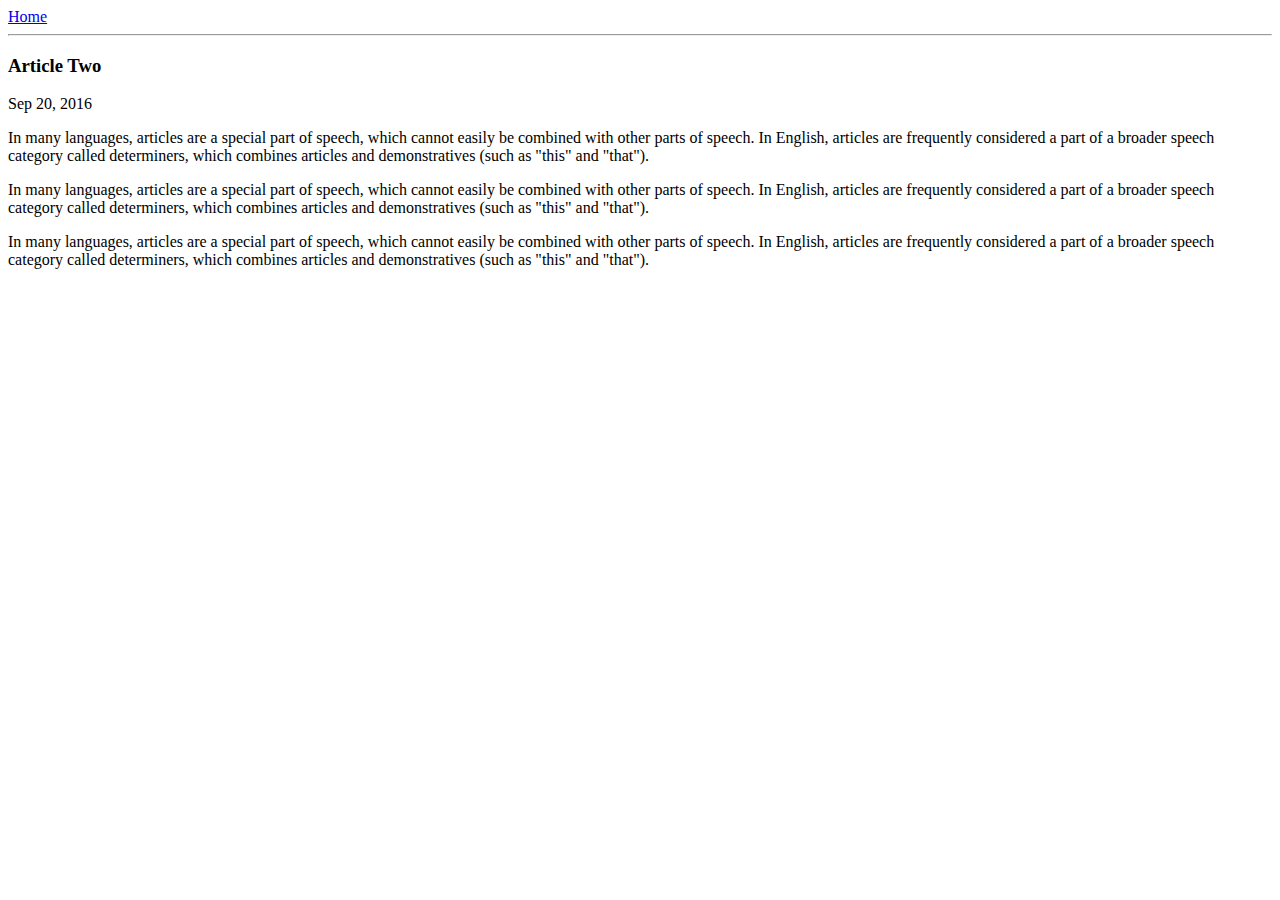
<file: ui/aticle-two.html>
<html>
<head>
   <title>
      Article Two | Nidheesh
   </title>
</head>
<body>	
	<div>
	   <a href="/">Home</a>
	</div>
	<hr/>
	<h3>
	  Article Two 
	</h3>
	<div>
	Sep 20, 2016
	</div>
	<div>
	  <p>
	     In many languages, articles are a special part of speech, which cannot easily be combined with other parts of speech. In English, articles are frequently considered a part of a broader speech category called determiners, which combines articles and demonstratives (such as "this" and "that").
	  </p>
	   <p>
	     In many languages, articles are a special part of speech, which cannot easily be combined with other parts of speech. In English, articles are frequently considered a part of a broader speech category called determiners, which combines articles and demonstratives (such as "this" and "that").
	  </p>
	  <p>
	     In many languages, articles are a special part of speech, which cannot easily be combined with other parts of speech. In English, articles are frequently considered a part of a broader speech category called determiners, which combines articles and demonstratives (such as "this" and "that").
	  </p>
	</div>
</body>
</html>
</file>
